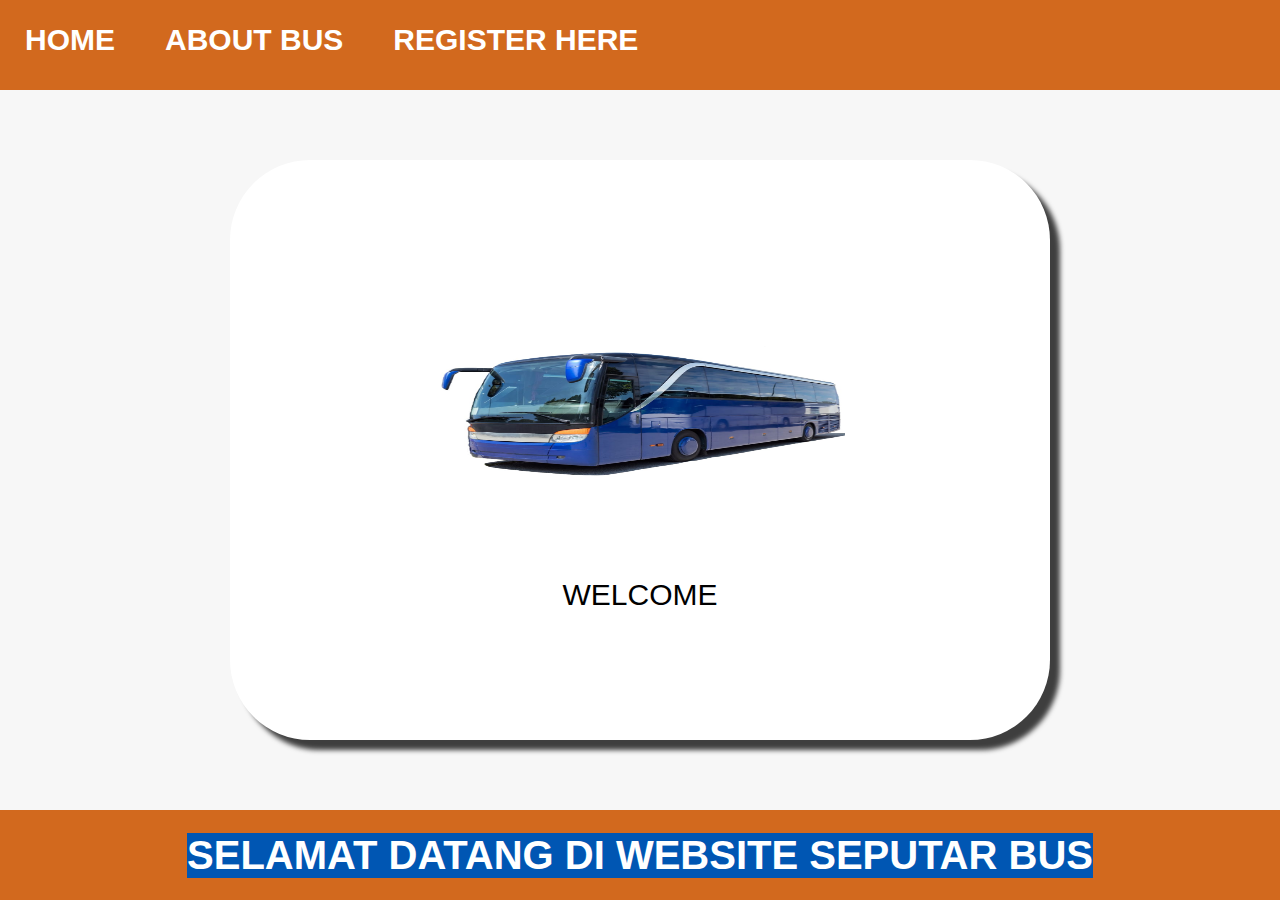
<file: index.html>
<html>
    <head>
        <title>WEB SAYA</title>
        <link rel="stylesheet" href="style.css"/>
    </head>
    <body>
        <div class="container">
        <!-- NAVIGATION BAR -->
        <div class="container-navbar">
            <ul class="ul-navbar">
                <li class="li-navbar"> 
                    <a href="#" class="a-navbar">HOME</a>
                </li>
                <li class="li-navbar"> 
                    <a href="about.html" class="a-navbar">ABOUT BUS</a>
                </li> 
                <li class="li-navbar">
                    <a href="contact.html" class="a-navbar">REGISTER HERE</a>
                </li>
            </ul>
            
        </div>
        <!-- NAVIGASION BAR SELESAI -->

        <!-- CONTENT 1 -->
        <div class="container-content">
            <a href="" 
            class="a-content">
                <img src="BUS1.jpg" class="img-content"/>
                <p> WELCOME</p>
            </a>
        
        </div>
        <!-- CONTENT 1 END -->

        <!-- FOOTER -->
        <div class="container-footer">
            <h1 class="h1-footer">SELAMAT DATANG DI WEBSITE SEPUTAR BUS </h1>
        </div>

        <!-- FOOTER END -->
    </div>
    </body>
</html>
</file>
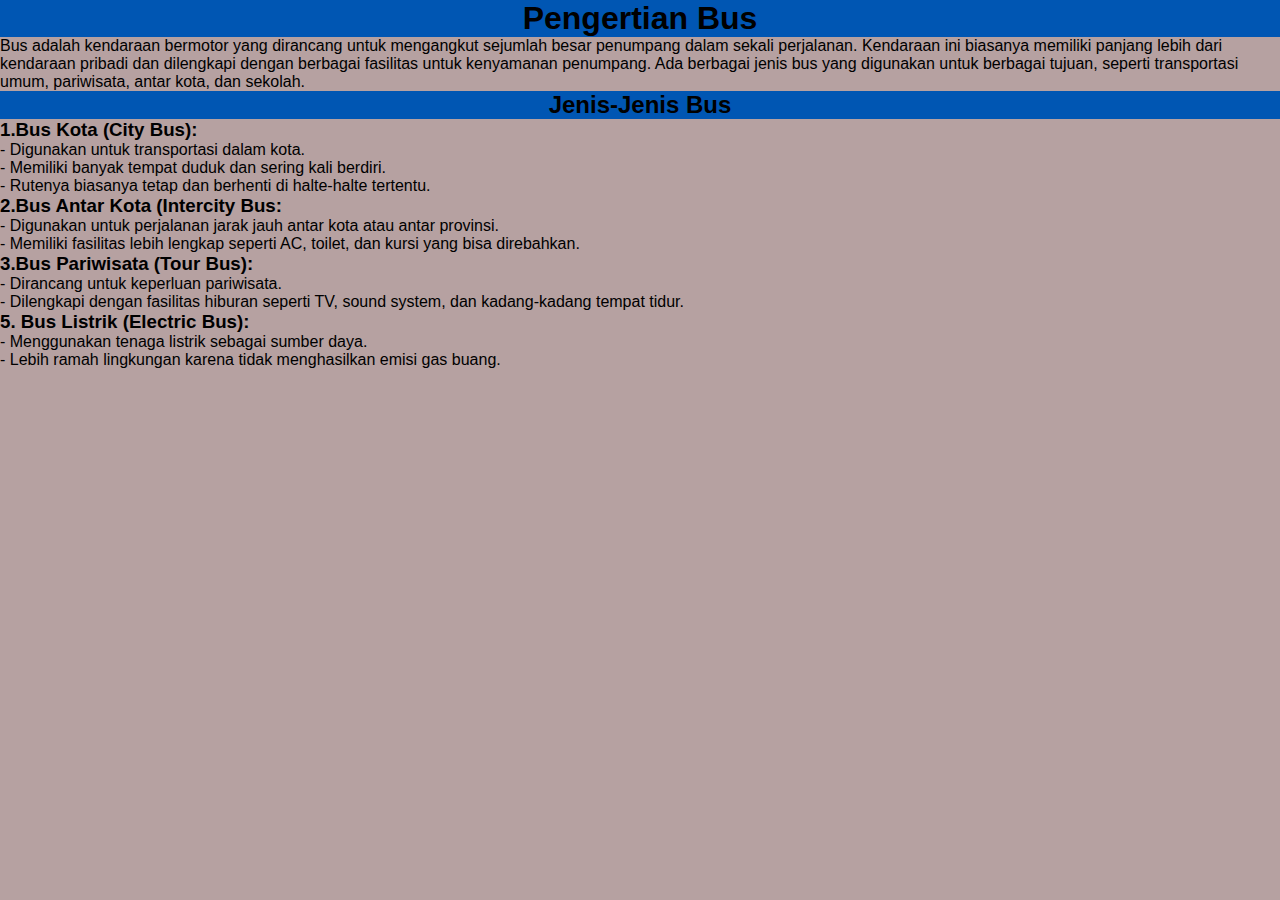
<file: about.html>
<html>
    <head>
        <title> ABAOUT BUS</title>
        <link rel="stylesheet" href="style.css"/>
    </head>
    <body>
       

        <h1> Pengertian Bus</h1>
        <p>Bus adalah kendaraan bermotor yang dirancang untuk mengangkut sejumlah besar penumpang dalam sekali perjalanan. Kendaraan ini biasanya memiliki
             panjang lebih dari kendaraan pribadi dan dilengkapi dengan berbagai fasilitas untuk kenyamanan penumpang. Ada berbagai jenis bus yang digunakan untuk berbagai tujuan, seperti transportasi umum, pariwisata, antar kota, dan sekolah.</p>
        <h2> Jenis-Jenis Bus</h2>
        <h3>1.Bus Kota (City Bus): </h3>
        <p> - Digunakan untuk transportasi dalam kota.
         </p>
         <p>- Memiliki banyak tempat duduk dan sering kali berdiri.</p>
         <p>- Rutenya biasanya tetap dan berhenti di halte-halte tertentu.</p>
        <h3>2.Bus Antar Kota (Intercity Bus: </h3>
        <p> - Digunakan untuk perjalanan jarak jauh antar kota atau antar provinsi.
         </p>
         <p> - Memiliki fasilitas lebih lengkap seperti AC, toilet, dan kursi yang bisa direbahkan.</p>
        <h3>3.Bus Pariwisata (Tour Bus): </h3>
        <p> - Dirancang untuk keperluan pariwisata.
         </p>
         <p>- Dilengkapi dengan fasilitas hiburan seperti TV, sound system, dan kadang-kadang tempat tidur.
        </p>
        <h3>5. Bus Listrik (Electric Bus):</h3>
        <p>  - Menggunakan tenaga listrik sebagai sumber daya.</p>
        <p>  - Lebih ramah lingkungan karena tidak menghasilkan emisi gas buang.</p>
       
    </body>

</html>
</file>
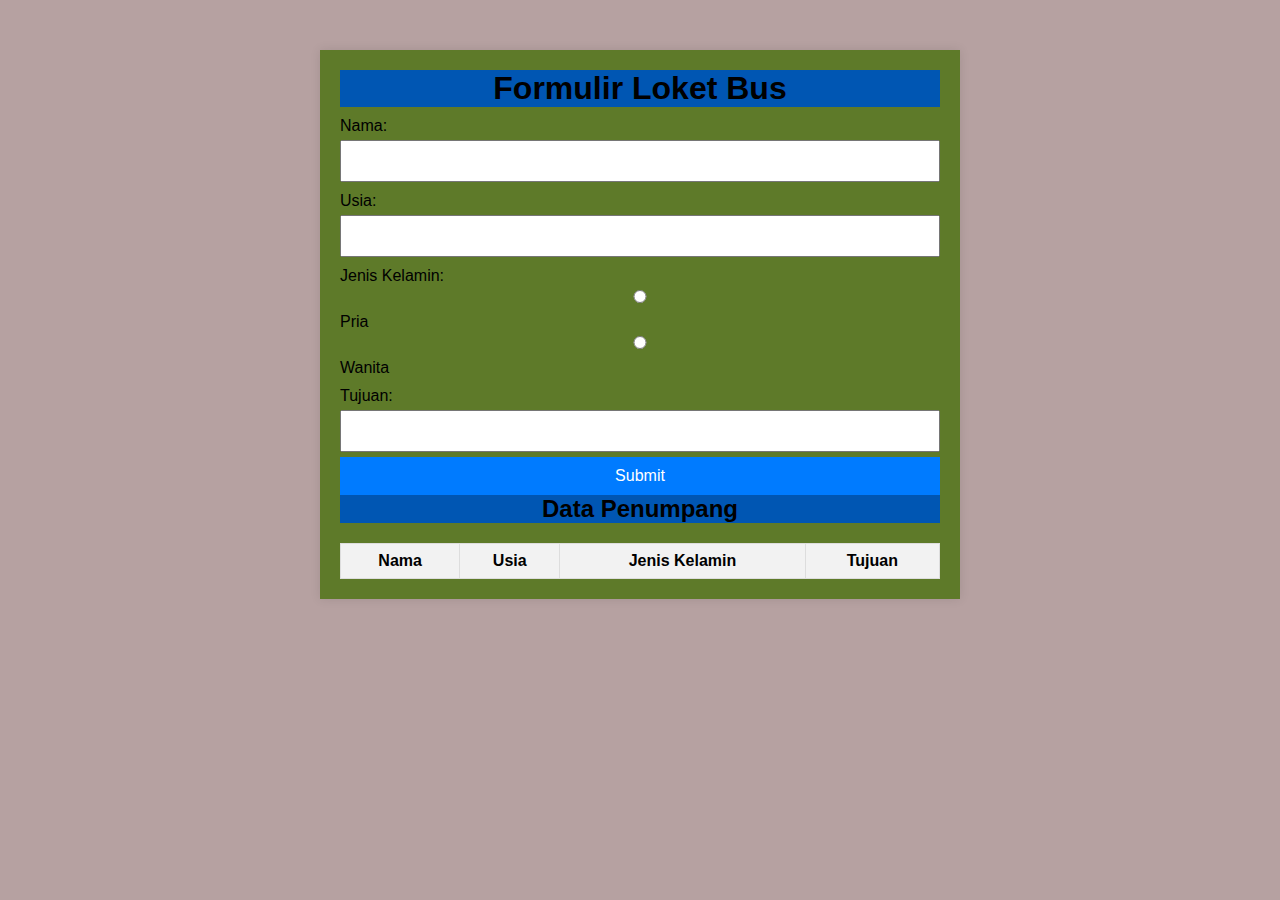
<file: contact.html>
<!DOCTYPE html>
<html lang="en">
<head>  
    <meta charset="UTF-8">
    <meta name="viewport" content="width=device-width, initial-scale=1.0">
    <title>Formulir Loket Bus</title>
    <link rel="stylesheet" href="style.css">
</head>
<body>
    <div class="container-">
        <h1>Formulir Loket Bus</h1>
        <form id="busForm">
            <label for="name">Nama:</label>
            <input type="text" id="name" name="name" required>
            
            <label for="age">Usia:</label>
            <input type="number" id="age" name="age" required>
            
            <label>Jenis Kelamin:</label>
            <input type="radio" id="male" name="gender" value="Male" required>
            <label for="male">Pria</label>
            <input type="radio" id="female" name="gender" value="Female" required>
            <label for="female">Wanita</label>
            
            <label for="destination">Tujuan:</label>
            <input type="text" id="destination" name="destination" required>
            
            <button type="submit">Submit</button>
        </form>
        
        <h2>Data Penumpang</h2>
        <table id="dataTable">
            <thead>
                <tr>
                    <th>Nama</th>
                    <th>Usia</th>
                    <th>Jenis Kelamin</th>
                    <th>Tujuan</th>
                </tr>
            </thead>
            <tbody>
                <!-- Data akan ditambahkan di sini -->
            </tbody>
        </table>
    </div>
    <script src="script.js"></script>
</body>
</html>
</file>
<file: style.css>
*,
html {
    margin: 0;
    padding: 0;
}

.container {}
.container-navbar {
    background-color:chocolate;
    width: 100%;
    height: 10vh;
    
}

.ul-navbar {
    display: flex;
    height: 80px;
    align-content: center;
    align-items: center;
}

.li-navbar {
    list-style-type: none;
    padding : 20px;
    margin: 5px;
    color: white;
    font-size: 30px;

}

.li-navbar :hover {
    background-color: tomato;
    transition: .5s ease-in-out;
    transition-delay: .3s;
    border-radius: 8px;
}
.a-navbar {
    color: white;
    text-decoration: none;
    font-weight: 800;

}

.container-content {
    background-color: #f7f7f7;
    display: flex;
    justify-content: center;
    align-items: center;
    height: 80vh;
}

.a-content {
    background-color: white;
    color: black;
    text-decoration: none;
    font-size: 30px;
    width: 820px;
    height: 580px;
    display: flex;
    flex-direction: column;
    justify-content: center;
    align-items: center;
    border-radius: 80px;
    box-shadow: 10px 10px 5px 0px rgba(0,0,0,0.75);
-webkit-box-shadow: 10px 10px 5px 0px rgba(0,0,0,0.75);
-moz-box-shadow: 10px 10px 5px 0px rgba(0,0,0,0.75);
}
.img-content {
    width: 50%;
    height: 50%;
}


.container-footer {
    height : 10vh;
    background-color: chocolate;
    display: flex;
    justify-content: center;
    align-items: center;
    
}
.h1-footer{
    font-size: 40px;
    color: white;
}


/* style pada contact html */
body {
    font-family: Arial, sans-serif;
    /* Properti lainnya yang sudah ada */
}

/* Menambahkan atau mengedit gaya untuk latar belakang */
body {
    background-color: #b6a1a1; /* Warna latar belakang seluruh halaman */
    margin: 0; /* Menghilangkan margin default */
}

.container- {
    background-color: #5e7a29; /* Warna latar belakang untuk container */
    padding: 20px;
    margin: 50px auto;
    max-width: 600px;
    box-shadow: 0 0 10px rgba(0, 0, 0, 0.1);
}

/* Tambahkan gaya untuk elemen lain sesuai kebutuhan */
h1, h2 {
    text-align: center;
    background-color: #0056b3;
}

form {
    display: flex;
    flex-direction: column;
}

label {
    margin-top: 10px;
}

input, button {
    margin-top: 5px;
    padding: 10px;
    font-size: 16px;
}

button {
    background-color: #007bff;
    color: #fff;
    border: none;
    cursor: pointer;
}

button:hover {
    background-color: to;
}

table {
    width: 100%;
    border-collapse: collapse;
    margin-top: 20px;
}

th, td {
    border: 1px solid #ddd;
    padding: 8px;
    text-align: center;
}

th {
    background-color: #f2f2f2;
}
</file>
